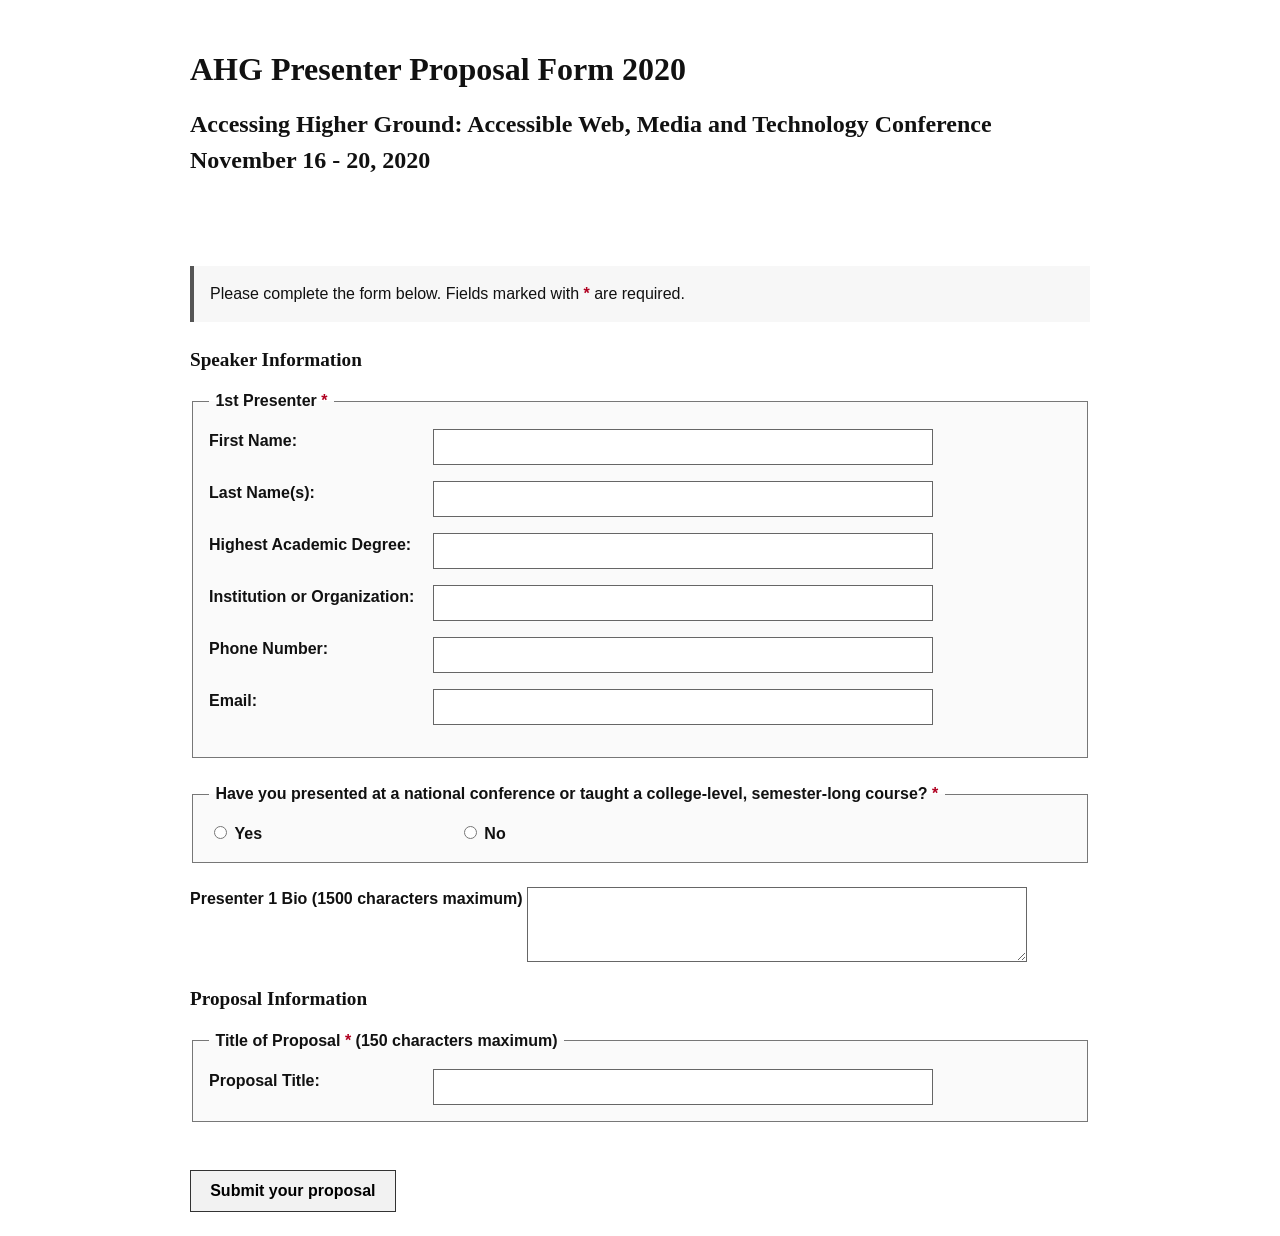
<file: index.html>
<!DOCTYPE html>
<html lang="en">
<head>
<meta charset="utf-8" />
<meta name="keywords" content="accessibility, universal design, alternate format, web design, disability, higher education, ADA, Section 508, accommodations, assistive technology, DOJ, Department of Justice, WAI" />

<title>AHG 2020 Presenter Proposal Form</title>

<link rel="stylesheet" href="css/ahgformstyle2020after.css" type="text/css" media="screen" />
</head>

<body>

<header id="content">
  <div id="formheader">
    <h1 id="formstart">AHG Presenter Proposal Form 2020</h1>
    <p class="outline3">Accessing Higher Ground: Accessible Web, Media and Technology Conference November 16 - 20, 2020</p>
  </div>
</header>

<main id="maincontent">

  <p class="forminstructions">
    Please complete the form below. Fields marked with <span class="star">*</span> are required.
  </p>

  <form action="#" method="post" id="AHGproposalform2020">

    <!-- Speaker Info -->
    <section class="speakerinfo">
      <h2 class="outline4">Speaker Information</h2>

      <fieldset>
        <legend><strong>1st Presenter <span class="star">*</span></strong></legend>

        <ul>
          <li>
            <label for="fstspkr1">First Name:</label>
            <input id="fstspkr1" name="fstspkr1" type="text" required aria-required="true" />
          </li>

          <li>
            <label for="lstname1">Last Name(s):</label>
            <input id="lstname1" name="lstname1" type="text" required aria-required="true" />
          </li>

          <li>
            <label for="degree1">Highest Academic Degree:</label>
            <input id="degree1" name="degree1" type="text" required aria-required="true" />
          </li>

          <li>
            <label for="company1">Institution or Organization:</label>
            <input id="company1" name="company1" type="text" />
          </li>

          <li>
            <label for="telno1">Phone Number:</label>
            <input id="telno1" name="telno1" type="tel" required aria-required="true" />
          </li>

          <li>
            <label for="email1">Email:</label>
            <input id="email1" name="email1" type="email" required aria-required="true" />
          </li>
        </ul>

      </fieldset>

      <!-- Radio group -->
      <fieldset>
        <legend>
          <strong>
            Have you presented at a national conference or taught a college-level, semester-long course?
            <span class="star">*</span>
          </strong>
        </legend>

        <input value="1" id="natconfexp1_yes" name="natconfexp1" type="radio" required aria-required="true" />
        <label for="natconfexp1_yes">Yes</label>

        <input value="0" id="natconfexp1_no" name="natconfexp1" type="radio" />
        <label for="natconfexp1_no">No</label>
      </fieldset>

      <!-- Bio -->
      <div>
        <label for="Speaker1bio">
          <strong>Presenter 1 Bio</strong> (1500 characters maximum)
        </label>

        <textarea
          id="Speaker1bio"
          name="Speaker1bio"
          rows="4"
          minlength="50"
          maxlength="1500">
        </textarea>
      </div>

    </section>

    <!-- Proposal Info -->
    <section>
      <h2 class="outline4">Proposal Information</h2>

      <fieldset>
        <legend>
          <strong>
            Title of Proposal <span class="star">*</span>
          </strong>
          (150 characters maximum)
        </legend>

        <label for="proptitle">Proposal Title:</label>
        <input
          id="proptitle"
          name="proptitle"
          type="text"
          minlength="10"
          maxlength="150"
          required
          aria-required="true" />
      </fieldset>

    </section>

    <br>

    <input type="submit" value="Submit your proposal" />

  </form>

</main>

</body>
</html>
</file>
<file: css/ahgformstyle2020after.css>
#formstart {
	font-family: Georgia, "Times New Roman", Times, serif;
	font-size: 200%;
	font-weight: bold;
	margin-bottom: 0.4em;
}

.outline3 {
	font-family: Georgia, "Times New Roman", Times, serif;
	font-size: 150%;
	font-weight: bold;
	margin-top: 0;
}

.outline4 {
	font-family: Georgia, "Times New Roman", Times, serif;
	font-size: 120%;
	font-weight: bold;
	margin-bottom: 0.75em;
}

body {
	font-family: Arial, Helvetica, sans-serif;
	line-height: 1.5;
	margin: 0;
	padding: 0;
	background-color: #ffffff;
	color: #111111;
}

#content,
#maincontent {
	max-width: 900px;
	margin: 0 auto;
	padding: 1.5em;
}

#formheader {
	margin-bottom: 1.5em;
}

.forminstructions {
	background-color: #f7f7f7;
	border-left: 4px solid #555555;
	padding: 1em;
	margin-bottom: 1.5em;
}

form {
	margin-top: 1em;
}

fieldset {
	border: 1px solid #777777;
	padding: 1em;
	margin-bottom: 1.5em;
	background-color: #fafafa;
}

legend {
	font-weight: bold;
	padding: 0 0.4em;
}

ul {
	list-style: none;
	padding: 0;
	margin: 0;
}

li {
	margin-bottom: 1em;
}

label {
	display: inline-block;
	min-width: 220px;
	font-weight: bold;
	vertical-align: top;
}

input[type="text"],
input[type="email"],
input[type="tel"],
textarea {
	width: 100%;
	max-width: 500px;
	padding: 0.5em;
	border: 1px solid #666666;
	box-sizing: border-box;
	font-size: 1em;
	background-color: #ffffff;
}

textarea {
	resize: vertical;
}

.oneques span {
	display: inline-block;
	margin-right: 1.5em;
}

.oneques label {
	min-width: auto;
	font-weight: normal;
	margin-left: 0.3em;
}

.star {
	color: #b00020;
	font-weight: bold;
}

.submitrow {
	margin-top: 1.5em;
}

input[type="submit"] {
	padding: 0.7em 1.2em;
	font-size: 1em;
	font-weight: bold;
	cursor: pointer;
	border: 1px solid #333333;
	background-color: #f2f2f2;
}

input[type="text"]:hover,
input[type="email"]:hover,
input[type="tel"]:hover,
textarea:hover {
	border: 1px solid #b00020;
}

input[type="text"]:focus,
input[type="email"]:focus,
input[type="tel"]:focus,
textarea:focus,
select:focus,
input[type="text"]:active,
input[type="email"]:active,
input[type="tel"]:active,
textarea:active,
select:active {
	outline: 3px solid #b00020 !important;
	outline-offset: 2px;
	border: 2px solid #b00020 !important;
	background-color: #ffe5e5 !important;
	color: #111111 !important;
}

input[type="radio"]:focus,
input[type="radio"]:active,
input[type="checkbox"]:focus,
input[type="checkbox"]:active {
	outline: 3px solid #b00020 !important;
	outline-offset: 2px;
}

input[type="submit"]:focus,
input[type="submit"]:active {
	outline: 3px solid #b00020 !important;
	outline-offset: 2px;
	border: 2px solid #b00020 !important;
	background-color: #ffe5e5 !important;
}

@media (max-width: 700px) {
	label {
		display: block;
		min-width: 0;
		margin-bottom: 0.35em;
	}

	input[type="text"],
	input[type="email"],
	input[type="tel"],
	textarea {
		max-width: 100%;
	}
}
</file>
